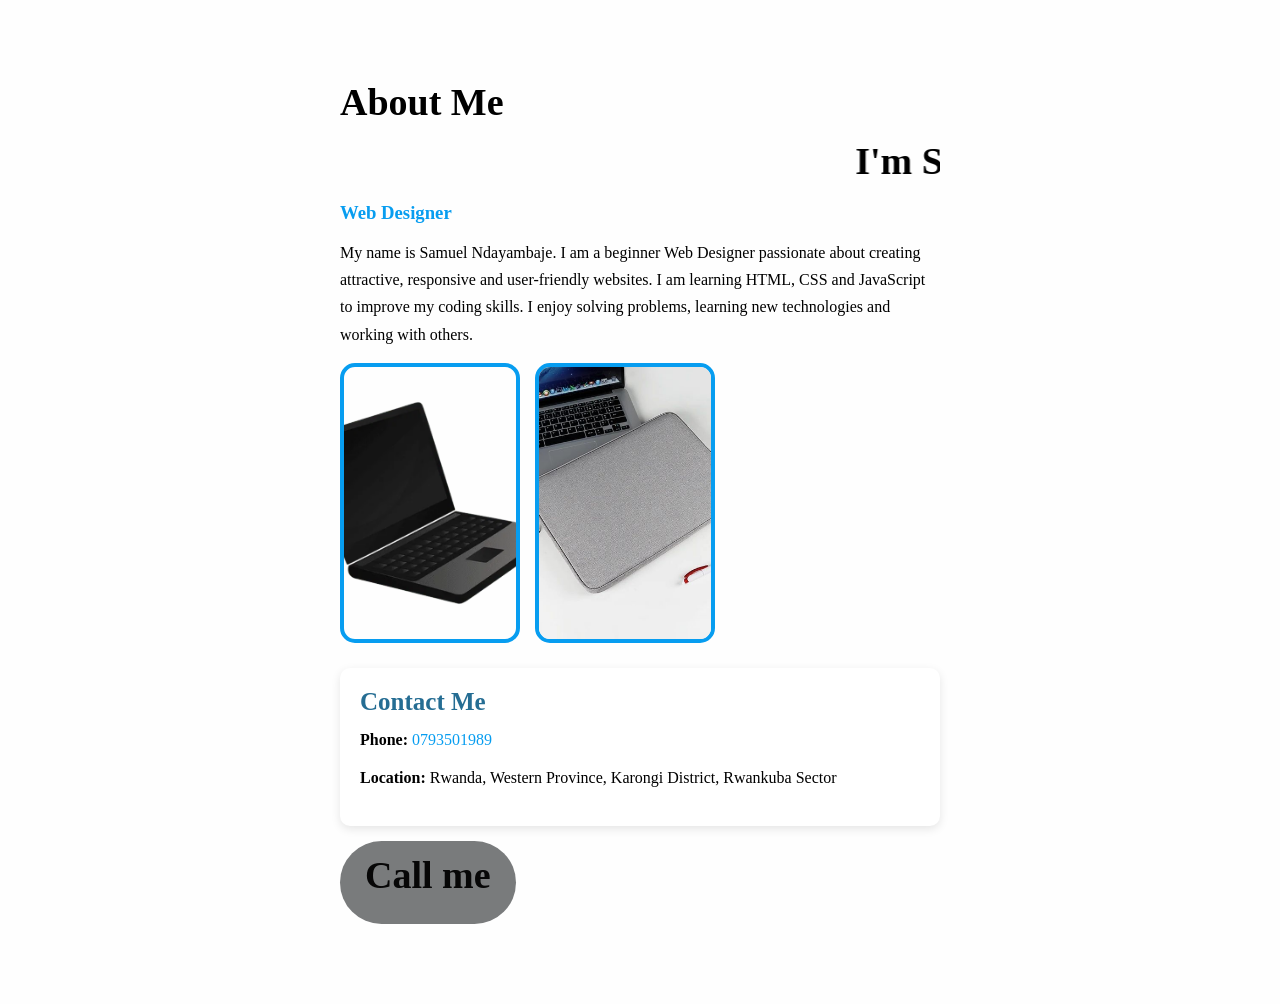
<file: about me.html>
<!DOCTYPE html>
<html lang="en">

<head>
    <title>About me</title>
    <link rel="stylesheet" href="style.css">
</head>

<body>

    <section id="about" class="about-section">

        <!-- TWO PICTURES -->


        <!-- ABOUT CONTENT -->
        <div class="about-content">

            <!-- <h4>Discover</h4> -->
            <h1>About Me</h1>

            <marquee> 
                <h1>I'm Samuel Ndayambaje</h1>

            </marquee>

            <h3>Web Designer</h3>

            <p>
                My name is Samuel Ndayambaje. I am a beginner Web Designer
                passionate about creating attractive, responsive and
                user-friendly websites.

                I am learning HTML, CSS and JavaScript to improve my
                coding skills. I enjoy solving problems, learning
                new technologies and working with others.
            </p>
            <div class="about-images">
                <img src="image 9.png" alt="My first picture">
                <img src="image 10.png" alt="My second picture">
            </div>

            <!-- CONTACT ME -->
            <div class="contact-info">

                <h2>Contact Me</h2>

                <div class="contact-item">
                    <span>Phone:</span>
                    <a href="tel:0793501989">0793501989</a>
                </div>

                <div class="contact-item">
                    <span>Location:</span>
                    <p>Rwanda, Western Province, Karongi District,
                        Rwankuba Sector</p>
                </div>

            </div>
          <div class="coding">
             <a href="tel:0793501989" class="about-btn">
                <h1>Call me</h1>
            </a>
          </div>
           
    </section>
    </div>


</body>
</file>
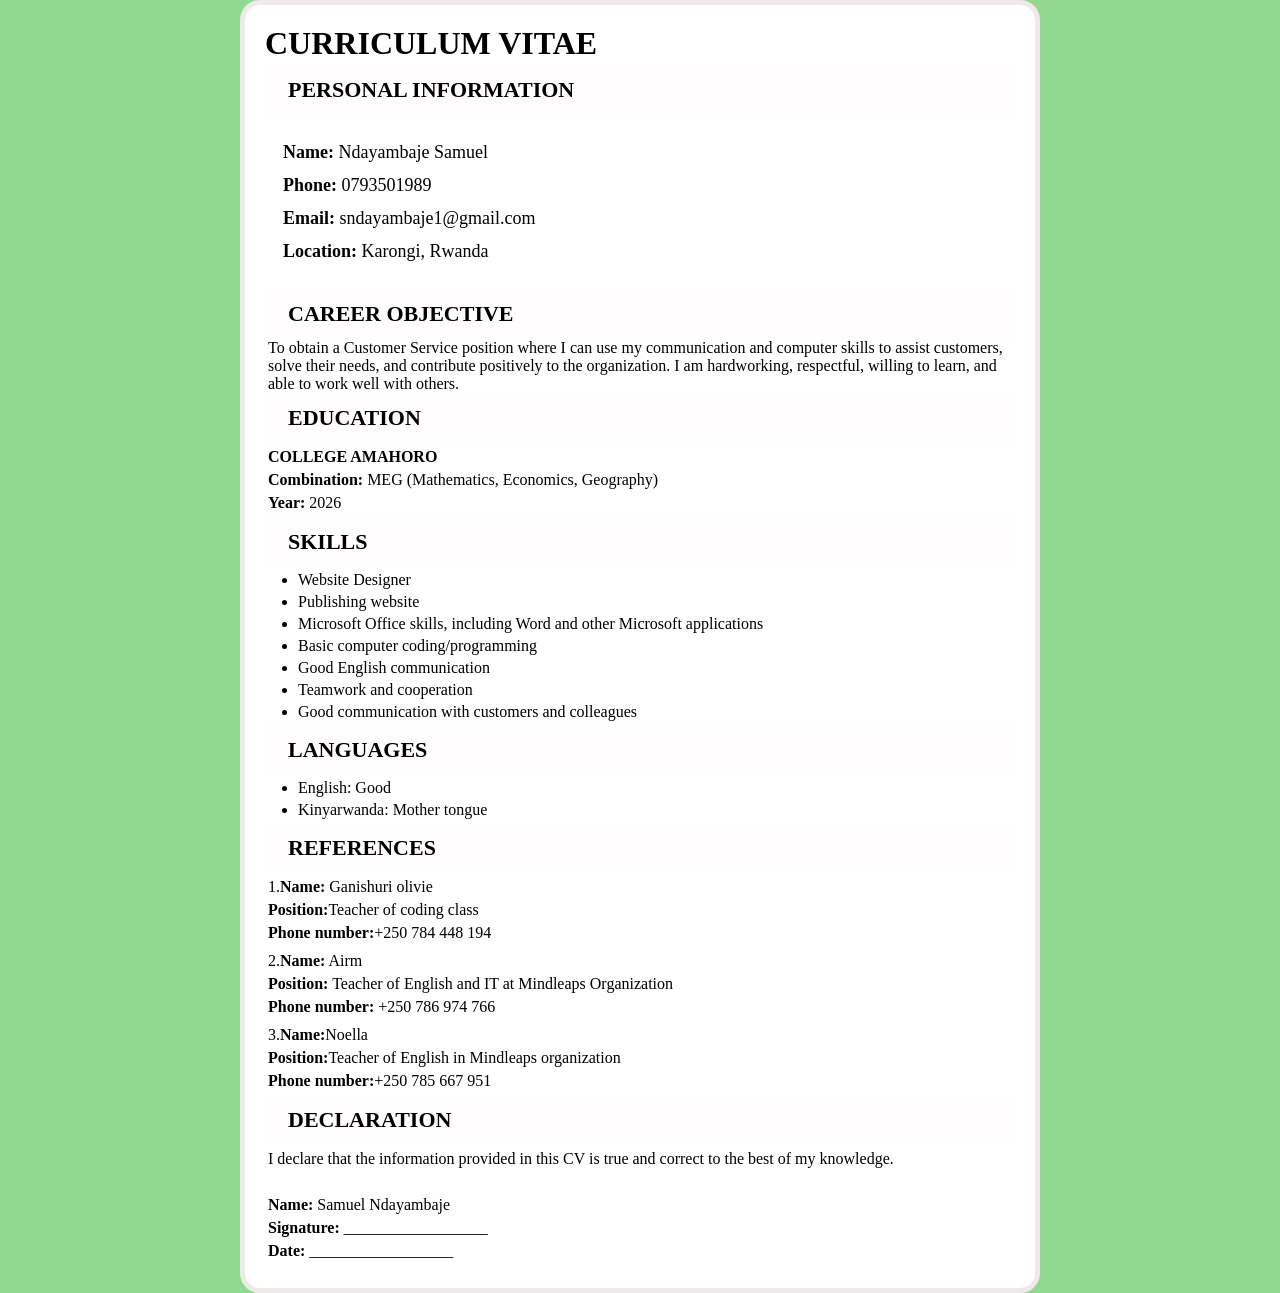
<file: resume.html>
<!DOCTYPE html>
<html lang="en">
<head>
    <meta charset="UTF-8">
    <meta name="viewport" content="width=device-width, initial-scale=1.0">
    <title>My CV - Ndayambaje Samuel</title>
    <link rel="stylesheet" href="style.css">
</head>
<body>

    <div class="cv-container">

        <h1>CURRICULUM VITAE</h1>

        <table class="cv-table">

            <!-- PERSONAL INFORMATION -->
            <tr>
                <th colspan="2" class="section-title">
                    PERSONAL INFORMATION
                </th>
            </tr>

           

                <td class="personal-info">
                    <p><b>Name:</b> Ndayambaje Samuel</p>
                    <p><b>Phone:</b> 0793501989</p>
                    <p><b>Email:</b> sndayambaje1@gmail.com</p>
                    <p><b>Location:</b> Karongi, Rwanda</p>
                </td>
            </tr>

            <!-- CAREER OBJECTIVE -->
            <tr>
                <th colspan="2" class="section-title">
                    CAREER OBJECTIVE
                </th>
            </tr>

            <tr>
                <td colspan="2" class="content">
                    To obtain a Customer Service position where I can use
                    my communication and computer skills to assist customers,
                    solve their needs, and contribute positively to the
                    organization. I am hardworking, respectful, willing to
                    learn, and able to work well with others.
                </td>
            </tr>

            <!-- EDUCATION -->
            <tr>
                <th colspan="2" class="section-title">
                    EDUCATION
                </th>
            </tr>

            <tr>
                <td colspan="2" class="content">
                    <p><b>COLLEGE AMAHORO</b></p>
                    <p><b>Combination:</b> MEG (Mathematics, Economics, Geography)</p>
                    <p><b>Year:</b> 2026</p>
                </td>
            </tr>

            <!-- SKILLS -->
            <tr>
                <th colspan="2" class="section-title">
                    SKILLS
                </th>
            </tr>

            <tr>
                <td colspan="2" class="content">
                    <ul>
                        <li>Website Designer</li>
                        <li>Publishing website</li>
                        <li>Microsoft Office skills, including Word and other Microsoft applications</li>
                        <li>Basic computer coding/programming</li>
                        <li>Good English communication</li>
                        <li>Teamwork and cooperation</li>
                        <li>Good communication with customers and colleagues</li>
                        
                       
                    </ul>
                </td>
            </tr>

            <!-- LANGUAGES -->
            <tr>
                <th colspan="2" class="section-title">
                    LANGUAGES
                </th>
            </tr>

            <tr>
                <td colspan="2" class="content">
                    <ul>
                        <li>English: Good</li>
                        <li>Kinyarwanda: Mother tongue</li>



                        
<!-- REFERENCES -->
<tr>
    <th colspan="2" class="section-title">
        REFERENCES
    </th>
</tr>
<td colspan="2" class="content">
        <p>1.<b>Name:</b> Ganishuri olivie</p>

        <p><b>Position:</b>Teacher of coding class</p>

        <p><b>Phone number:</b>+250 784 448 194</p>
    
    </tr>

<tr>
    <td colspan="2" class="content">
        <p>2.<b>Name:</b> Airm</p>

        <p><b>Position:</b> Teacher of English and IT at
        Mindleaps Organization</p>

        <p><b>Phone number:</b> +250 786 974 766</p>
    </td>
 

    
</tr>
 
 <td colspan="2" class="content">
        <p>3.<b>Name:</b>Noella</p>

        <p><b>Position:</b>Teacher of English in Mindleaps organization</p>

        <p><b>Phone number:</b>+250 785 667 951</p>
    </td>


<!-- DECLARATION -->
<tr>
    <th colspan="2" class="section-title">
        DECLARATION
    </th>
</tr>

<tr>
    <td colspan="2" class="content">
        <p>
            I declare that the information provided in this CV
            is true and correct to the best of my knowledge.
        </p>

        <br>

        <p><b>Name:</b> Samuel Ndayambaje</p>

        <p><b>Signature:</b> __________________</p>

        <p><b>Date:</b> __________________</p>
    </td>
</tr>


                        
                    </ul>
                </td>
            </tr>

        </table>

    </div>

</body>
</html>
</file>
<file: style.css>
.home-icon {
    width: 70px;
    height: 70px;
    border-radius: 50%;
    overflow: hidden;
    flex-shrink: 0;
}

.home-icon img {
    width: 100%;
    height: 100%;
    object-fit: cover;
    border-radius: 50%;
    display: block;
}
.home-topbar {
    width: 100%;
    height: 40px;
    background: linear-gradient(90deg, #642cff, #4914e8);
    display: flex;
    text-align: center;
    align-items: center;
    justify-content: center;
    color: white;
}
.contact{
    text-align: center;
}

.home-email {
    display: flex;
    align-items: center;
    gap: 12px;
    font-size: 14px;
}

.home-social {
    display: flex;
    gap: 22px;
}

.home-social a {
    color: white;
    font-size: 17px;
    text-decoration: none;
}



.home-header {
    width: 100%;
    min-height: 82px;
    padding: 12px 4%;
    display: flex;
    justify-content: space-between;
    align-items: center;
    background: white;
    box-shadow: 0 3px 15px rgba(0,0,0,0.07);
}

.home-logo {
    display: flex;
    align-items: center;
    gap: 13px;
}

.home-logo span {
    width: 55px;
    height: 55px;
    border-radius: 50%;
    background: #642cff;
    color: white;
    display: flex;
    justify-content: center;
    align-items: center;
    font-size: 30px;
    font-weight: bold;
}

.home-logo h2 {
    font-size: 21px;
    color: #17172b;
}

.home-nav ul {
    display: flex;
    align-items: center;
    gap: 27px;
    list-style: none;
}

.home-nav ul li a {
    text-decoration: none;
    color: #17172b;
    font-size: 14px;
    font-weight: 600;
    transition: 0.3s;
    padding: 12px 0;
}

.home-nav ul li a:hover,
.home-nav ul li a.active {
    color: #642cff;
}




.home-hero {
    min-height: 540px;
    padding: 55px 6%;
    display: flex;
    align-items: center;
    justify-content: space-between;
    gap: 45px;
    background:
        radial-gradient(circle at 85% 40%, #e9dcff, transparent 35%),
        #faf9ff;
    overflow: hidden;
}




.home-content {
    flex: 1;
    max-width: 650px;
}

.home-label {
    display: inline-flex;
    align-items: center;
    gap: 10px;
    background: #eee7ff;
    color: #642cff;
    padding: 13px 25px;
    border-radius: 30px;
    font-size: 16px;
    font-weight: bold;
    margin-bottom: 20px;
}
.home-label:hover{
    background: #a8a5af;
}

.home-content h1 {
    font-size: clamp(45px, 5.5vw, 75px);
    line-height: 1.05;
    letter-spacing: -2px;
    color: #17172b;
    margin-bottom: 20px;
}

.home-content h1 span {
    display: block;
    color: #642cff;
}

.home-content p {
    font-size: 17px;
    line-height: 1.65;
    color: #41415c;
    margin-bottom: 28px;
    max-width: 580px;
}

.home-buttons {
    display: flex;
    gap: 18px;
    flex-wrap: wrap;
}

.home-btn {
    display: inline-flex;
    align-items: center;
    justify-content: center;
    gap: 12px;
    padding: 16px 27px;
    border-radius: 30px;
    text-decoration: none;
    font-size: 15px;
    font-weight: bold;
    transition: 0.3s;
}

.home-primary {
    background: #642cff;
    color: white;
    box-shadow: 0 8px 20px rgba(100,44,255,0.2);
}

.home-outline {
    background: white;
    color: #642cff;
    border: 2px solid #642cff;
}

.home-btn:hover {
    transform: translateY(-5px);
    box-shadow: 0 10px 25px rgba(100,44,255,0.2);
}


/* 

.home-image {
    flex: 1;
    min-height: 440px;
    display: flex;
    justify-content: center;
    align-items: center;
    position: relative;
}

.home-shape {
    position: absolute;
    width: 410px;
    height: 410px;
    border-radius: 50%;
    background: linear-gradient(
        135deg,
        #aba8b3,
        #642cff
    );
    right: 0;
    bottom: -40px;
} */

.home-profile {
    width: 360px;
    height: 390px;
    border-radius: 60%;
    border: 9px solid white;
    outline: 7px solid #642cff;
    overflow: hidden;
    position: relative;
    z-index: 2;
    box-shadow: 0 15px 40px rgba(100,44,255,0.2);
}

.home-profile:hover{
    border: solid #fefffe;
    outline: 5px solid #fdfefd;
}

.home-profile img {
    width: 100%;
    height: 150%;
    object-fit: cover;
    object-position: center;
}

.home-image{
    text-align: center;
}

.home-dots {
    position: absolute;
    width: 100px;
    height: 100px;
    top: 15px;
    right: 0;
    background-image: radial-gradient(#642cff 3px, transparent 3px);
    background-size: 23px 23px;
}



.home-services {
    padding: 20px 5% 55px;
    display: grid;
    grid-template-columns: repeat(4, 1fr);
    gap: 18px;
    background: #faf9ff;
}

.home-service-card {
    display: flex;
    align-items: flex-start;
    gap: 18px;
    padding: 25px 20px;
    min-height: 190px;
    background: white;
    border-radius: 20px;
    border: 1px solid #eee8ff;
    box-shadow: 0 8px 25px rgba(100,44,255,0.08);
    transition: 0.3s;
}

.home-service-card:hover {
    transform: translateY(-7px);
    box-shadow: 0 15px 30px rgba(100,44,255,0.15);
}

.home-icon {
    min-width: 55px;
    height: 55px;
    border-radius: 50%;
    background: #642cff;
    color: white;
    display: flex;
    justify-content: center;
    align-items: center;
    font-size: 23px;
}

.home-service-card h3 {
    font-size: 19px;
    color: #17172b;
    margin: 8px 0 12px;
}

.home-service-card p {
    color: #55556b;
    font-size: 14px;
    line-height: 1.6;
    margin-bottom: 12px;
}

.home-service-card a {
    color: #642cff;
    font-weight: bold;
    text-decoration: none;
    font-size: 14px;
}

.home-service-card a:hover {
    text-decoration: underline;
}



@media (max-width: 1100px) {

    .home-nav ul {
        gap: 13px;
    }

    .home-nav ul li a {
        font-size: 12px;
    }

    .home-services {
        grid-template-columns: repeat(2, 1fr);
    }

    .home-shape {
        width: 330px;
        height: 330px;
    }

    .home-profile {
        width: 270px;
        height: 330px;
    }
}


@media (max-width: 768px) {

    .home-header {
        flex-direction: column;
        gap: 20px;
    }

    .home-nav ul {
        justify-content: center;
        flex-wrap: wrap;
        gap: 15px;
    }

    .home-hero {
        flex-direction: column;
        text-align: center;
        padding: 45px 5%;
    }

    .home-content h1 {
        font-size: 45px;
    }

    .home-content p {
        margin-left: auto;
        margin-right: auto;
    }

    .home-buttons {
        justify-content: center;
    }

    .home-image {
        width: 100%;
        min-height: 380px;
    }

    .home-shape {
        right: 50%;
        transform: translateX(50%);
    }

    .home-services {
        grid-template-columns: 1fr;
    }

    .home-service-card {
        min-height: 150px;
    }
}


@media (max-width: 450px) {

    .home-topbar {
        padding: 0 4%;
    }

    .home-logo h2 {
        font-size: 17px;
    }

    .home-content h1 {
        font-size: 38px;
    }

    .home-profile {
        width: 240px;
        height: 300px;
    }

    .home-shape {
        width: 280px;
        height: 280px;
    }
}


body{
    background-color: white;
}


.testimonials {
    padding: 20px;
}


.testimonial-container {
    display: flex;
    gap: 20px;
    flex-wrap: wrap;
}


.testimonial-card {
    width: 300px;
    padding: 15px;
    background-color: white;
    border: 1px solid #ddd;
    border-radius: 10px;
    box-sizing: border-box;
}



.testimonial-card h3 {
    font-size: 16px;
    margin: 10px 0;
}


.testimonial-card p {
    font-size: 13px;
    line-height: 3;
    margin: 5px 0;
}


.testimonial-container {
    display: flex;
    gap: 20px;
    align-items: flex-start;
    flex-wrap: wrap;
}

.testimonial-card {
    width: 300px;
    padding: 15px;
    background-color: white;
    border-radius: 10px;
    box-sizing: border-box;
}

.testimonial-card img {
    width: 100px;
    height: 150px;
    object-fit: cover;
    border-radius: 50%;
    display: block;
    margin: 0 auto;
}

.testimonial-card h3 {
    font-size: 16px;
    margin: 12px 0 8px;
}

.testimonial-card p {
    font-size: 13px;
    line-height: 3;
    margin: 0;
}
.intro{
    font-size: 16px;
    
    /* margin: 0; */
    margin: 0 auto;
}  
.myname{
    font-weight: bold;
    font-size: 50px;
}  
    

 .hero-text{
    
    display: flex;
    height: 50vh;
    justify-content: center;
    align-items: center;
 }
 .hero-text img{
    background-color: red;

 }
 .hero-text div{
    
    width: 50%;

 }
 .hero-buttons{
   
    background-color: rgb(247, 247, 250);
    border: 40px;

 }
 
 .hero-buttons:hover{
        border: 4px solid lightskyblue;
        cursor: pointer;
        /* border: 4px solid black; */
        margin-top: 10px;
        width: 200px !important;
        padding: 10px;
        border-radius: 20px;
        text-align: center;
        background-color: lightskyblue;
 }

 .Container{
    
    width: 50%;
 }
 .Container div{
    width: 90%;

 }
 .buttons{
    padding: 20px;
    width: 50%;
 }
 .buttons div{
    margin-left: auto;
 }
 .section2{
    display: flex;
 }

 .hello div{
    width: 50%;
   
    
   
 }
 .text div{
    width: 50%;
 }
 .hello3{
    display: flex;
 }



 .Container3 div{
    background-color: rgb(150, 120, 120);
 }

 .nav2{
    display: flex;
    gap: 35px;
    
 }
  
    
 
.text2 div{
    /* background-color:  rgb(230, 227, 227); */
    width: 40%;
    text-align: left;
}


.photot div{
    /* background-color: rgb(230, 227, 227); */
    width: 40%;
}

.phones{
    display: flex;
    gap: 60px;
    text-align: left;
    align-items: flex-start;
   
    
}
.photo3:hover{
     border: 5px solid lightskyblue;
    cursor: pointer;
    border-radius: 90px;
     
}
.photo2:hover{
     border: 5px solid lightskyblue;
      cursor: pointer;
      border-radius: 90px;
}

.photo:hover{
    border: 8px solid lightskyblue;
}

.fact div{
    background-color: gray;
    width: 5%;
    border: 4px solid black;
    margin-top: 50px;
    width: 200px !important;
    padding: 10px;
    border-radius: 40px;
   
}
.fact2 div{
    background-color: gray;
    width: 5%;
    border: 4px solid black;
    margin-top: 98px;
    width: 200px !important;
    padding: 10px;
    border-radius: 40px;
    
}


.fuct1{
   
    display: flex;
   gap: 30px;
   margin-top: 50px;
   /* background-color: #fdfeff; */
}




.cv-container {
    width: 800px;
    max-width: 100%;
    margin: 0 auto;
    background-color: rgb(255, 255, 255);
    border: 5px solid #efe9e9;
    border-radius: 20px;
    padding: 20px;
}


.cv-table {
    width: 100%;
    border-collapse: collapse;
    border: 3px solid #c8b9b9;
    border-radius: 10px;
    overflow: hidden;
}


.section-title {
    background-color: #fffdfd;
    color: rgb(0, 0, 0);
    text-align: left;
    font-size: 22px;
    padding: 12px 20px;
}



.personal-info {
    padding: 15px;
    font-size: 18px;
}

.personal-info p {
    margin: 12px 0;
}


.content p {
    margin: 5px 0;
}

.content ul {
    padding-left: 30px;
}

.content li {
    margin: 4px 0;
}


@media screen and (max-width: 600px) {
    .cv-container {
        padding: 10px;
    }

    h1 {
        font-size: 25px;
    }

    .section-title {
        font-size: 18px;
    }

    .personal-info {
        font-size: 14px;
        padding: 8px;
    }

    .photo img {
        width: 100px;
        height: 130px;
    }

    .content {
        font-size: 15px;
        padding: 10px;
    }
}


@media print {
    body {
        background: rgb(0, 0, 0);
        padding: 0;
    }

    .cv-container {
        width: 100%;
        border: 3px solid #000000;
    }
}


body{
    background-color: #91d991;
}

* {
    margin: 0;
    padding: 0;
    box-sizing: border-box;
}

.about-section {
    display: flex;
    align-items: center;
    justify-content: center;
    gap: 50px;
    padding: 80px 8%;
    background-color: #fefefe;
}


.about-images {
    display: flex;
    gap: 15px;
}

.about-images img {
    width: 180px;
    height: 280px;
    object-fit: cover;
    border-radius: 15px;
    border: 4px solid #079df0;
}


.about-content {
    max-width: 600px;
}

.about-content h4 {
    color: #079df0;
    margin-bottom: 10px;
}

.about-content h1 {
    font-size: 38px;
    margin-bottom: 15px;
}

.about-content h2 {
    font-size: 25px;
    margin-bottom: 10px;
}

.about-content h3 {
    color: #079df0;
    margin-bottom: 15px;
}

.about-content p {
    font-size: 16px;
    line-height: 1.7;
    margin-bottom: 15px;
}


.contact-info {
    margin-top: 25px;
    padding: 20px;
    background-color: white;
    border-radius: 10px;
    box-shadow: 0 3px 10px rgba(0,0,0,0.1);
}

.contact-info h2 {
    color: #256d93;
    margin-bottom: 15px;
}

.contact-item {
    margin-bottom: 15px;
}

.contact-item span {
    font-weight: bold;
}

.contact-item a {
    color: #079df0;
    text-decoration: none;
}

.contact-item p {
    display: inline;
}
.about-btn {
    display: inline-block;
    background-color: #797b7c;
    color: rgb(7, 7, 7);
    padding: 12px 25px;
    text-decoration: none;
    border-radius: 6px;
    margin-top: 15px;
    border-radius: 50px;
}

.about-btn:hover {
    background-color: #006bb3;
}


@media(max-width: 768px) {

    .about-section {
        flex-direction: column;
        padding: 40px 20px;
    }

    .about-images img {
        width: 140px;
        height: 210px;
    }

    .about-content {
        text-align: center;
    }
}
  


/* SERVICES SECTION */

.services {
    padding: 60px 8%;
    background-color: #f4f6fa;
    text-align: center;
}

.services h1 {
    font-size: 38px;
    color: #222;
    margin-bottom: 15px;
}

.services .intro {
    font-size: 17px;
    color: #666;
    margin-bottom: 40px;
}

.services-container {
    display: grid;
    grid-template-columns: repeat(3, 1fr);
    gap: 25px;
}

.service-card {
    background: rgb(236, 236, 236);
    border-radius: 12px;
    overflow: hidden;
    padding-bottom: 25px;
    box-shadow: 0 4px 15px rgba(0,0,0,0.1);
    transition: 0.3s;
    display: flex;
}

.service-card:hover {
    transform: translateY(-8px);
}

.service-card img {
    width: 100%;
    height: 200px;
    object-fit: cover;
}

.service-card h2 {
    font-size: 21px;
    color: #222;
    margin: 20px 10px 10px;
}

.service-card p {
    font-size: 15px;
    color: #666;
    line-height: 1.6;
    padding: 0 15px;
    min-height: 75px;
}

.service-card a {
    display: inline-block;
    background: #766eea;
    color: white;
    padding: 11px 25px;
    text-decoration: none;
    border-radius: 6px;
    margin-top: 10px;
}

.service-card a:hover {
    background: #5146c8;
}

/* MOBILE RESPONSIVE */

@media (max-width: 900px) {
    .services-container {
        grid-template-columns: repeat(2, 1fr);
    }
}

@media (max-width: 600px) {
    .services-container {
        grid-template-columns: 1fr;
        
    }

    .services h1 {
        font-size: 30px;
    }
}


/* SERVICES SECTION */

.services {
    padding: 60px 8%;
    background-color: #f4f6fa;
    text-align: center;
}

.services h1 {
    font-size: 38px;
    color: #222;
    margin-bottom: 15px;
}

.services .intro {
    color: #666;
    font-size: 17px;
    margin-bottom: 40px;
}

/* FLEXBOX */

.services-container {
    display: flex;
    justify-content: center;
    align-items: stretch;
    flex-wrap: wrap;
    gap: 25px;
}

/* SERVICE CARD */

.service-card {
    width: 300px;
    background-color: white;
    border-radius: 12px;
    overflow: hidden;
    box-shadow: 0 4px 15px rgba(0,0,0,0.1);
    padding-bottom: 25px;
    transition: 0.3s;
}

.service-card:hover {
    transform: translateY(-8px);
}

/* PHOTOS */

.service-card img {
    width: 100%;
    height: 200px;
    object-fit: cover;
    display: block;
    display: flex;
}

.service-card h2 {
    font-size: 21px;
    color: #222;
    margin: 20px 10px 10px;
}

.service-card p {
    font-size: 15px;
    color: #666;
    line-height: 1.6;
    padding: 0 15px;
}

/* BUTTON */

.service-card a {
    display: inline-block;
    background-color: #766eea;
    color: white;
    padding: 11px 25px;
    text-decoration: none;
    border-radius: 6px;
    margin-top: 10px;
}

.service-card a:hover {
    background-color: #5146c8;
}

/* RESPONSIVE */

@media (max-width: 600px) {
    .service-card {
        width: 100%;
    }
}


* {
    margin: 0;
    padding: 0;
    box-sizing: border-box;
}

/* SERVICES SECTION */

.services {
    width: 100%;
    padding: 70px 7%;
    background: #f4f5fa;
    text-align: center;
}

.services h1 {
    font-size: 40px;
    color: #222;
    margin-bottom: 15px;
}

.intro {
    font-size: 17px;
    color: #666;
    margin-bottom: 45px;
    line-height: 1.6;
}

/* FLEXBOX CONTAINER */

.services-container {
    display: flex;
    justify-content: center;
    align-items: stretch;
    flex-wrap: wrap;
    gap: 30px;
}

/* SERVICE CARDS */

.service-card {
    width: 300px;
    background: white;
    border-radius: 15px;
    overflow: hidden;
    box-shadow: 0 5px 20px rgba(0,0,0,0.08);
    display: flex;
    flex-direction: column;
    transition: 0.4s ease;
}

.service-card:hover {
    transform: translateY(-10px);
    box-shadow: 0 12px 30px rgba(0,0,0,0.15);
}

/* IMAGES */

.service-card img {
    width: 100%;
    height: 210px;
    object-fit: cover;
    display: block;
    transition: 0.4s;
}

.service-card:hover img {
    transform: scale(1.05);
}

/* TITLES */

.service-card h2 {
    font-size: 21px;
    color: #222;
    margin: 20px 15px 10px;
}

/* DESCRIPTIONS */

.service-card p {
    font-size: 15px;
    color: #666;
    line-height: 1.7;
    padding: 0 18px;
    flex-grow: 1;
}

/* BUTTON */

.service-card a {
    display: inline-block;
    background: #766eea;
    color: white;
    text-decoration: none;
    padding: 12px 25px;
    border-radius: 25px;
    margin: 20px auto 25px;
    transition: 0.3s;
}

.service-card a:hover {
    background: #5146c8;
}

/* TABLET */

@media (max-width: 1000px) {
    .service-card {
        width: 45%;
    }
}

/* MOBILE */

@media (max-width: 600px) {
    .services {
        padding: 45px 5%;
    }

    .service-card {
        width: 100%;
    }

    .services h1 {
        font-size: 30px;
    }
}
  
/* CONTACT SECTION */
.sn-contact-section {
    width: 100%;
    padding: 80px 8%;
    background: #f5f5f5;
    box-sizing: border-box;
}

.sn-contact-container {
    max-width: 1100px;
    margin: auto;
    display: flex;
    align-items: center;
    justify-content: space-between;
    gap: 60px;
}

/* LEFT IMAGE */
.sn-contact-image {
    flex: 1;
}

.sn-contact-image img {
    width: 100%;
    max-width: 450px;
    height: 450px;
    object-fit: cover;
    border-radius: 20px;
    display: block;
}

/* RIGHT CONTENT */
.sn-contact-content {
    flex: 1;
}

.sn-contact-content h2 {
    font-size: 38px;
    color: #222;
    margin-bottom: 15px;
    font-weight: 700;
}

.sn-contact-description {
    color: #666;
    font-size: 16px;
    line-height: 1.7;
    margin-bottom: 30px;
}

/* CONTACT DETAILS */
.sn-contact-details {
    display: flex;
    flex-direction: column;
    gap: 20px;
}

.sn-contact-item {
    display: flex;
    align-items: center;
    gap: 15px;
    text-decoration: none;
    color: #333;
    transition: 0.3s;
}

.sn-contact-item span {
    width: 45px;
    height: 45px;
    background: #7676ac;
    color: white;
    border-radius: 50%;
    display: flex;
    align-items: center;
    justify-content: center;
    font-size: 20px;
}

.sn-contact-item p {
    margin: 0;
    font-size: 16px;
}

.sn-contact-item:hover {
    color: #7676ac;
    transform: translateX(5px);
}

/* SOCIAL MEDIA */
.sn-contact-socials {
    display: flex;
    gap: 15px;
    margin-top: 30px;
}

.sn-contact-socials a {
    width: 42px;
    height: 42px;
    display: flex;
    align-items: center;
    justify-content: center;
    background: #7676ac;
    color: white;
    border-radius: 50%;
    text-decoration: none;
    font-size: 20px;
    font-weight: bold;
    transition: 0.3s;
}

.sn-contact-socials a:hover {
    background: #333;
    transform: translateY(-5px);
}

/* SEND MESSAGE BUTTON */
.sn-contact-button {
    display: inline-block;
    margin-top: 30px;
    padding: 14px 30px;
    background: #7676ac;
    color: white;
    text-decoration: none;
    border-radius: 8px;
    font-size: 16px;
    font-weight: 600;
    transition: 0.3s;
}

.sn-contact-button:hover {
    background: #55558d;
    transform: translateY(-3px);
}

/* MOBILE RESPONSIVE */
@media screen and (max-width: 768px) {
    .sn-contact-section {
        padding: 50px 6%;
    }

    .sn-contact-container {
        flex-direction: column;
        gap: 35px;
    }

    .sn-contact-image img {
        max-width: 100%;
        height: 300px;
    }

    .sn-contact-content {
        width: 100%;
    }

    .sn-contact-content h2 {
        font-size: 30px;
    }
}

/* ==============================
   SAMUEL PORTFOLIO SECTION
============================== */

.sn-portfolio-section {
    width: 100%;
    padding: 80px 8%;
    background: #f5f5f5;
    box-sizing: border-box;
}

.sn-portfolio-container {
    max-width: 1150px;
    margin: auto;
}

/* HEADING */

.sn-portfolio-heading {
    text-align: center;
    margin-bottom: 45px;
}

.sn-portfolio-heading span {
    color: #7676ac;
    font-size: 14px;
    font-weight: bold;
    letter-spacing: 3px;
}

.sn-portfolio-heading h2 {
    font-size: 36px;
    color: #222;
    margin: 12px 0;
}

.sn-portfolio-heading p {
    max-width: 600px;
    margin: auto;
    color: #666;
    font-size: 16px;
    line-height: 1.7;
}

/* PROJECT GRID */

.sn-portfolio-grid {
    display: grid;
    grid-template-columns: repeat(3, 1fr);
    gap: 25px;
}

/* PROJECT CARD */

.sn-portfolio-card {
    background: white;
    border-radius: 12px;
    overflow: hidden;
    box-shadow: 0 5px 20px rgba(0,0,0,0.08);
    transition: 0.4s ease;
}

.sn-portfolio-card:hover {
    transform: translateY(-8px);
    box-shadow: 0 12px 25px rgba(0,0,0,0.15);
}

/* PROJECT IMAGE */

.sn-portfolio-card img {
    width: 100%;
    height: 210px;
    object-fit: cover;
    display: block;
    transition: 0.4s;
}

.sn-portfolio-card:hover img {
    transform: scale(1.04);
}

/* PROJECT INFORMATION */

.sn-portfolio-info {
    padding: 22px;
}

.sn-portfolio-info h3 {
    color: #222;
    font-size: 20px;
    margin: 0 0 12px;
}

.sn-portfolio-info p {
    color: #666;
    font-size: 14px;
    line-height: 1.6;
    margin-bottom: 18px;
}

.sn-portfolio-info a {
    display: inline-block;
    color: #7676ac;
    text-decoration: none;
    font-weight: bold;
    font-size: 15px;
    transition: 0.3s;
}

.sn-portfolio-info a:hover {
    color: #333;
    padding-left: 5px;
}

/* TABLET */

@media (max-width: 900px) {
    .sn-portfolio-grid {
        grid-template-columns: repeat(2, 1fr);
    }
}

/* MOBILE */

@media (max-width: 600px) {
    .sn-portfolio-section {
        padding: 55px 6%;
    }

    .sn-portfolio-grid {
        grid-template-columns: 1fr;
    }

    .sn-portfolio-heading h2 {
        font-size: 28px;
    }

    .sn-portfolio-card img {
        height: 220px;
    }
}


/* ===== REVIEWS SECTION ===== */

.sn-review-section {
    padding: 80px 5%;
    background: #f7f9ff;
    font-family: Arial, sans-serif;
}

.sn-review-heading {
    text-align: center;
    margin-bottom: 55px;
}

.sn-review-heading span {
    display: inline-block;
    background: #0866f5;
    color: white;
    padding: 10px 35px;
    border-radius: 30px;
    font-size: 18px;
    font-weight: bold;
}

.sn-review-heading h2 {
    font-size: 42px;
    color: #10182f;
    margin: 20px 0 10px;
}

.sn-review-heading h2 strong {
    color: #0866f5;
}

.sn-review-heading p {
    font-size: 18px;
    color: #53617c;
}

.sn-review-container {
    display: flex;
    justify-content: center;
    align-items: stretch;
    gap: 25px;
    flex-wrap: wrap;
    max-width: 1250px;
    margin: auto;
}

.sn-review-card {
    background: white;
    padding: 30px;
    border: 1px solid #dce5ff;
    border-radius: 20px;
    box-shadow: 0 8px 25px rgba(0, 70, 180, 0.10);
    flex: 1 1 280px;
    max-width: 380px;
    transition: 0.3s ease;
}

.sn-review-card:hover {
    transform: translateY(-10px);
    box-shadow: 0 15px 30px rgba(0, 70, 180, 0.18);
}

/* .sn-review-featured {
    border: 3px solid #0866f5;
} */

.sn-review-quote {
    font-size: 65px;
    color: #0866f5;
    height: 55px;
    font-weight: bold;
}

.sn-review-text {
    color: #34415f;
    font-size: 17px;
    line-height: 1.7;
    min-height: 125px;
}

.sn-review-stars {
    color: #ffad00;
    font-size: 27px;
    letter-spacing: 4px;
    margin: 15px 0 25px;
}

.sn-review-client {
    display: flex;
    align-items: center;
    gap: 15px;
}

.sn-review-client img {
    width: 75px;
    height: 75px;
    border-radius: 50%;
    object-fit: cover;
    border: 4px solid #0866f5;
}

.sn-review-client h3 {
    color: #10182f;
    font-size: 18px;
    margin: 0 0 8px;
}

.sn-review-client span {
    color: #65718b;
    font-size: 15px;
}

/* MOBILE RESPONSIVENESS */
@media (max-width: 768px) {

    .sn-review-section {
        padding: 50px 15px;
    }

    .sn-review-heading h2 {
        font-size: 30px;
    }

    .sn-review-heading p {
        font-size: 15px;
    }

    .sn-review-card {
        max-width: 100%;
        width: 100%;
    }

}
</file>
